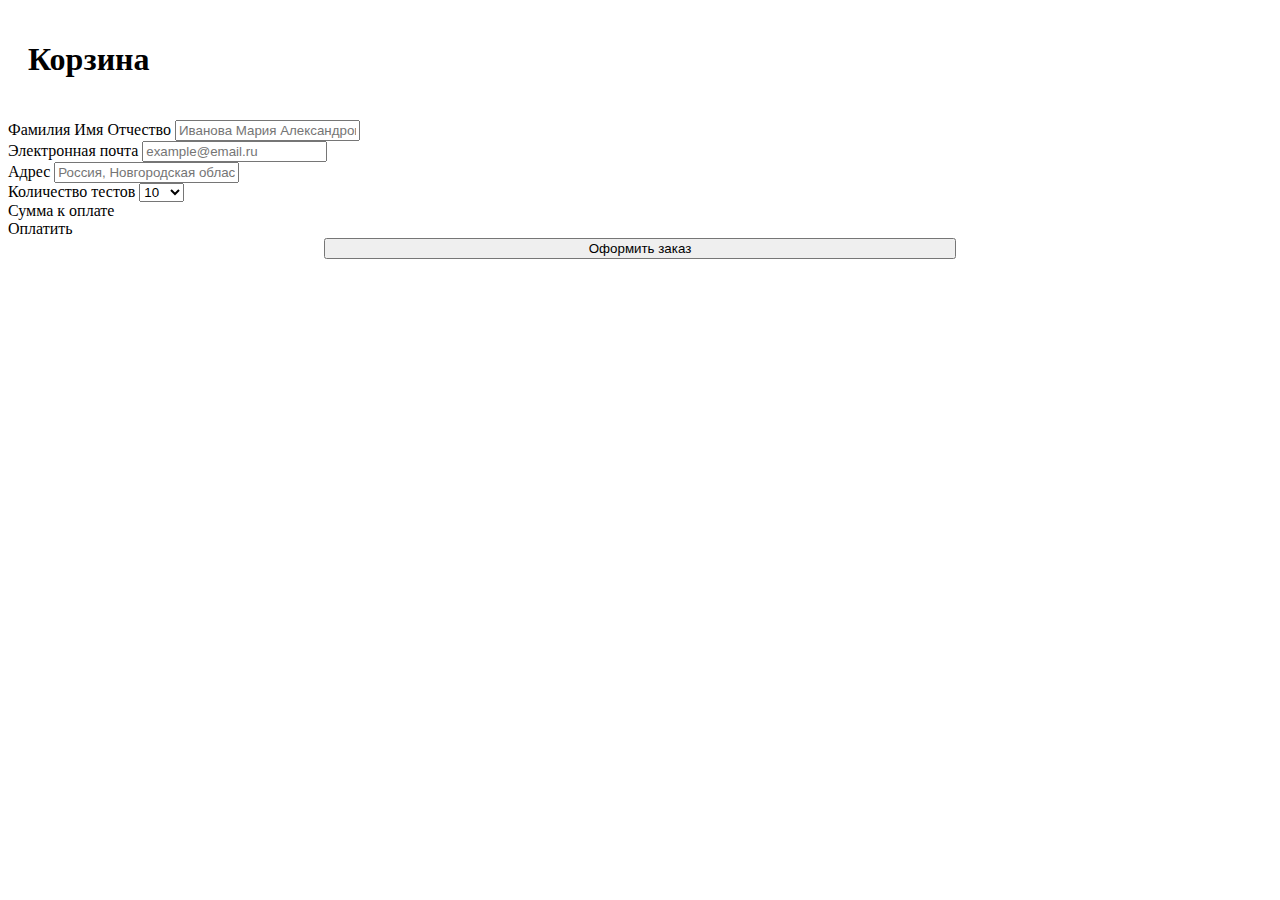
<file: cart.html>
<!DOCTYPE html>
<html>
	<head>
		<link rel="stylesheet" href="https://maxcdn.bootstrapcdn.com/bootstrap/3.3.6/css/bootstrap.min.css" integrity="sha512-dTfge/zgoMYpP7QbHy4gWMEGsbsdZeCXz7irItjcC3sPUFtf0kuFbDz/ixG7ArTxmDjLXDmezHubeNikyKGVyQ==" crossorigin="anonymous">
		<meta http-equiv="Content-Type" content="text/html; charset=UTF-8" />
		<meta name="viewport" content="width=device-width, initial-scale=1">
		<link href="style.css" rel="stylesheet" media="screen">
		<link href='https://fonts.googleapis.com/css?family=Cinzel' rel='stylesheet' type='text/css'>
		<link href='http://weloveiconfonts.com/api/?family=entypo' rel='stylesheet'>
		<link rel='shortcut icon' href="favicon.ico">
		<title>Корзина</title>
	</head>
	<body>
		<div class="container-fluid">
			<div class="row">
				<div class = "col-md-12">
				<h1 class="text-center">Корзина</h1>
				<form>
				  <div class="form-group">
				    <label for="name">Фамилия Имя Отчество</label>
				    <input type="text" class="form-control" id="name" placeholder="Иванова Мария Александровна">
				  </div>		
				  <div class="form-group">
				    <label for="email">Электронная почта</label>
				    <input type="email" class="form-control" id="email" placeholder="example@email.ru">
				  </div>
				  <div class="form-group">
				    <label for="address">Адрес</label>
				    <input type="text" class="form-control" id="address" placeholder="Россия, Новгородская область, поселок Калина, ул. Дубки, дом 3, кв. 236, индекс 345678">
				  </div>
				  <div class="form-group">
				  	  <label for="count">Количество тестов</label>
					  <select class="form-control">
	  					<option>10</option>
	  					<option>15</option>
	  					<option>20</option>
	  					<option>25</option>
	  					<option>30</option>
	  					<option>35</option>
	  					<option>40</option>
	  					<option>50</option>
	  					<option>100</option>
					  </select>
				  </div>
				  <div class="form-group">
				    <label>Сумма к оплате</label>
				  </div>
				  <div class="form-group">
				  	<label>Оплатить</label>
                  </div>
				  <button type="submit" class="btn btn-success btn btn-primary btn-lg center-block">Оформить заказ</button>
				</form>
			</div>
			</div>
		</div>
	</body>
</html>
</file>
<file: style.css>
h1{
	font-family: 'PT Serif', serif;
    padding:20px;
}
.qa{
    font-family: 'PT Serif', serif;
	padding: 20px;
}
html{
}
.center-block {
    display: block;
    margin-left: auto;
    margin-right: auto;
 }
 dt{
    font-weight: bold;
 }
 dd{
 	text-align:justify;
 }
 button { 
    width:50%;
    position: center;
} 
[class*="entypo-"]:before {
  font-family: 'entypo', sans-serif;
}
hr{
    border-style: inset;
    border-width: 1px;
}
</file>
